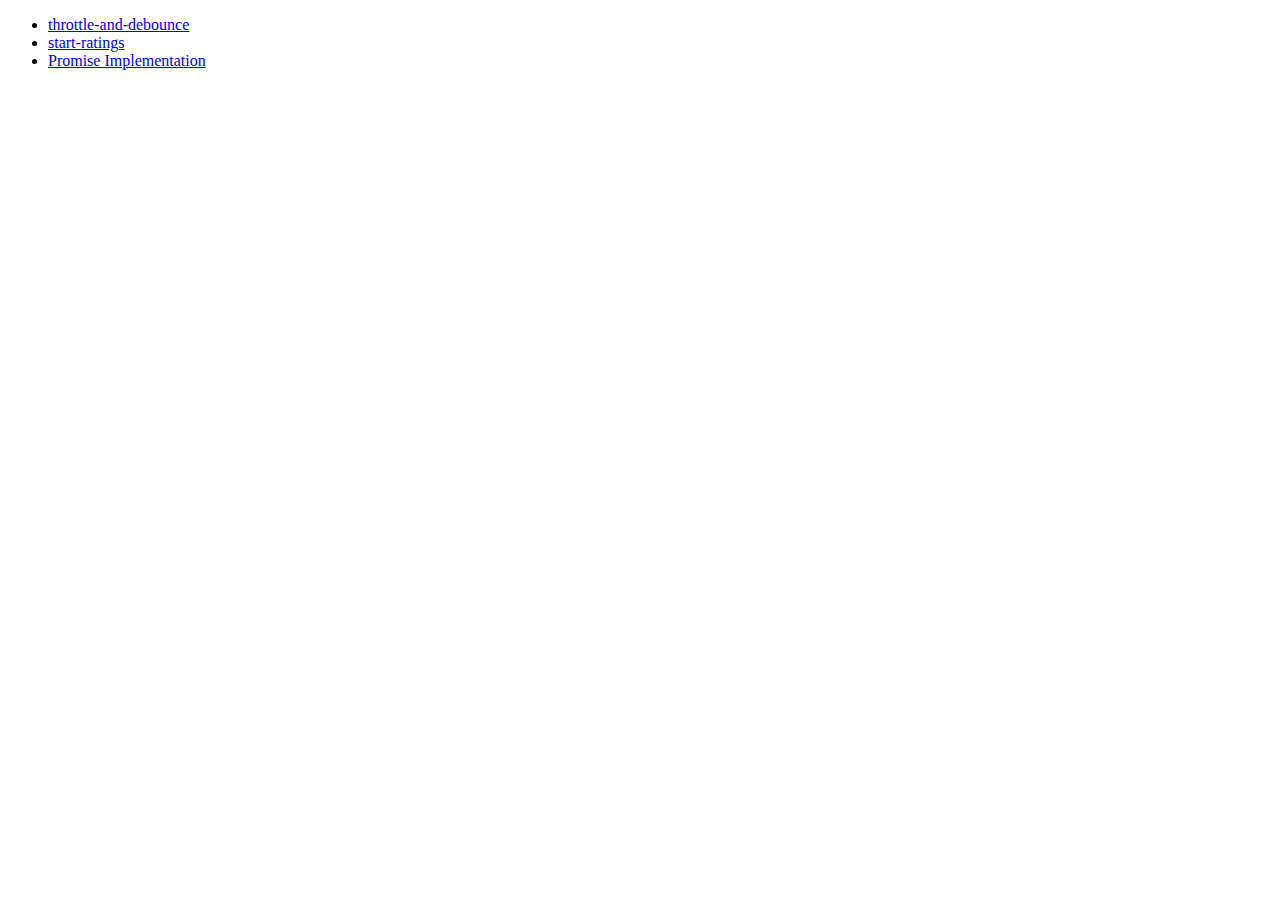
<file: index.html>
<!DOCTYPE html>
<html lang="en">
  <head>
    <meta charset="UTF-8" />
    <meta http-equiv="X-UA-Compatible" content="IE=edge" />
    <meta name="viewport" content="width=device-width, initial-scale=1.0" />
    <title> Common JavaSript Questions</title>
  </head>
  <body>
      <ul>
        <li><a href="./throttle-and-debounce/index.html">throttle-and-debounce</a></li>
        <li><a href="./start-ratings/index.html">start-ratings</a></li>
        <li><a href="./promise/index.html">Promise Implementation</a></li>
      </ul>
  </body>
</html>
</file>
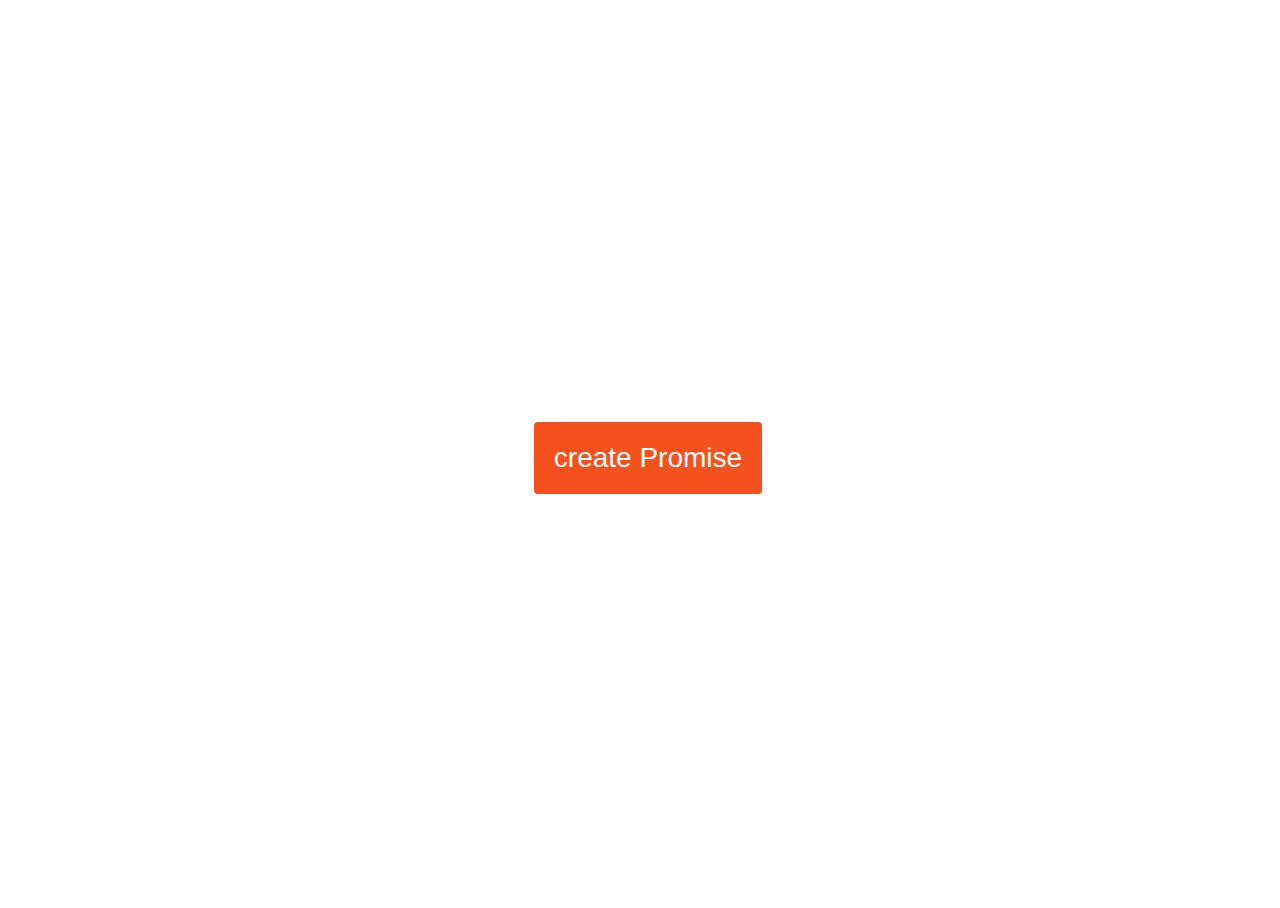
<file: promise/index.html>
<!DOCTYPE html>
<html lang="en">
<head>
    <meta charset="UTF-8">
    <meta http-equiv="X-UA-Compatible" content="IE=edge">
    <meta name="viewport" content="width=device-width, initial-scale=1.0">
    <title>Promise</title>
    <link rel="stylesheet" href="./index.css" />
</head>
<body>
    <div id="root">
       <button id="button">create Promise</button>
    </div>
    <script src="./index.js"></script>
    <script>
        const btn = document.getElementById('button');
        btn.addEventListener('click',createPromise);
        function createPromise(){
            btn.disabled = true;
            btn.classList.add('disabled');
            btn.innerText = "Pending";
            const p = new MyPromise((resolve,reject)=>{
                setTimeout(resolve,2000)
            }).then(()=>{
               btn.disabled = false;
               btn.classList.remove('disabled');
               btn.innerText = "Fulfilled";
               setTimeout(()=>{
                btn.innerText = "Create Promise";
               },500)
            })
        }
    </script>
</body>
</html>
</file>
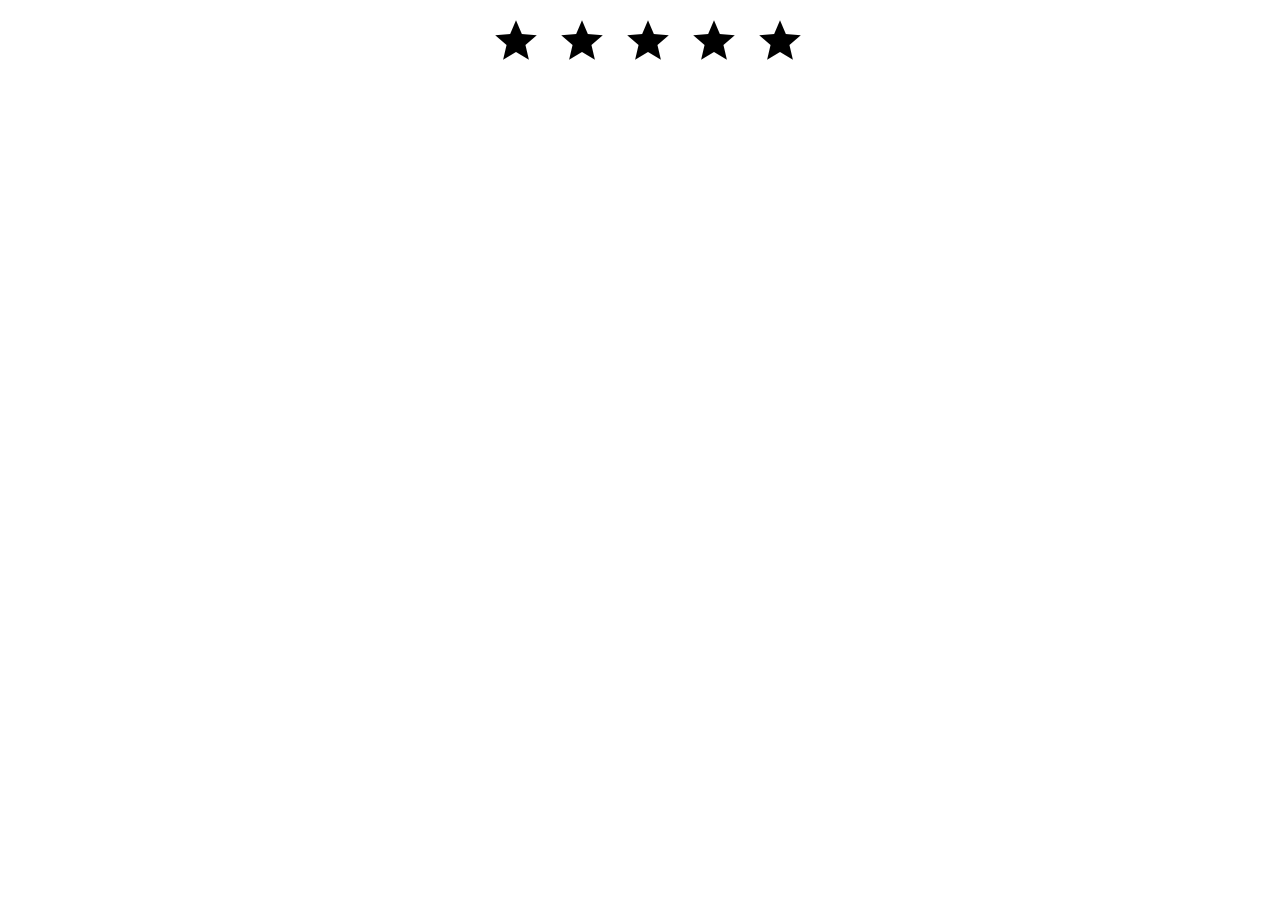
<file: start-ratings/index.html>
<!DOCTYPE html>
<html lang="en">
  <head>
    <meta charset="UTF-8" />
    <meta http-equiv="X-UA-Compatible" content="IE=edge" />
    <meta name="viewport" content="width=device-width, initial-scale=1.0" />
    <title>Star</title>
    <link href="https://fonts.googleapis.com/icon?family=Material+Icons"
      rel="stylesheet">
    <link rel="stylesheet" href="./index.css" />
  </head>
  <body>
    <div id="root"></div>
    <script src="./index.js"></script>
  </body>
</html>
</file>
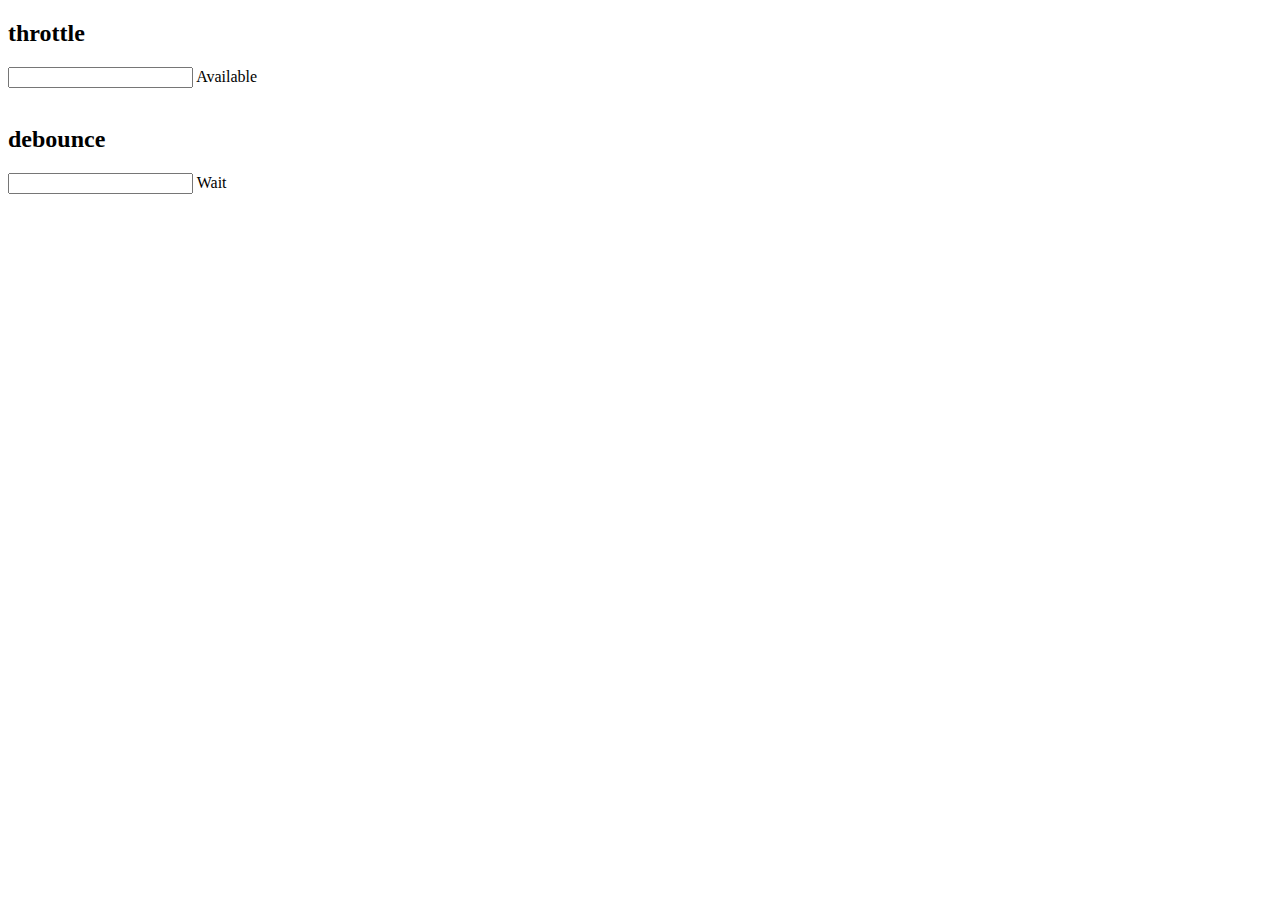
<file: throttle-and-debounce/index.html>
<!DOCTYPE html>
<html lang="en">
  <head>
    <meta charset="UTF-8" />
    <meta http-equiv="X-UA-Compatible" content="IE=edge" />
    <meta name="viewport" content="width=device-width, initial-scale=1.0" />
    <title>JavaSript</title>
  </head>
  <body>
      <h2>throttle</h2>
      <input id="inputThrottle" type="text" /> <span id="throttleStatus">Available</span
      ><br />
      <div id="displayTextThrottle"></div>
      <br />
      <h2>debounce</h2>
      <input id="inputDebounce" type="text" /> <span id="debounceStatus">Wait</span><br />
      <div id="displayTextDebounce"></div>
      <br />
   
    <script src="./throttle.js"></script>
    <script src="./debounce.js"></script>
    <script src="./app.js"></script>
  </body>
</html>
</file>
<file: promise/index.css>
html,body{
    height: 100%;
    width: 100%;
}
#root{
    height: 100%;
    width: 100%;
    display: flex;
    justify-content: center;
    align-items: center;
}
button{
    display: inline-block;
    border-radius: 4px;
    background-color: #f4511e;
    border: none;
    color: #FFFFFF;
    text-align: center;
    font-size: 28px;
    padding: 20px;
    width: fit-content;
    transition: all 0.5s;
    cursor: pointer;
    margin: 5px;
}
.disabled{
    background: #ccc;
    pointer-events: none;
}
</file>
<file: start-ratings/index.css>
html,body{
    width: 100%;
    height: 100%;
}

#root{
    display: flex;
    justify-content: center;
    text-align: center;
    width: 100%;
    height: 100%;
}

.rating_container{
    display: flex;
    align-items: center;
    height: fit-content;
}
.rating{
    
    font-size: 50px;
    margin: 8px;
}
.rating_active{
    color: gold;
}
</file>
